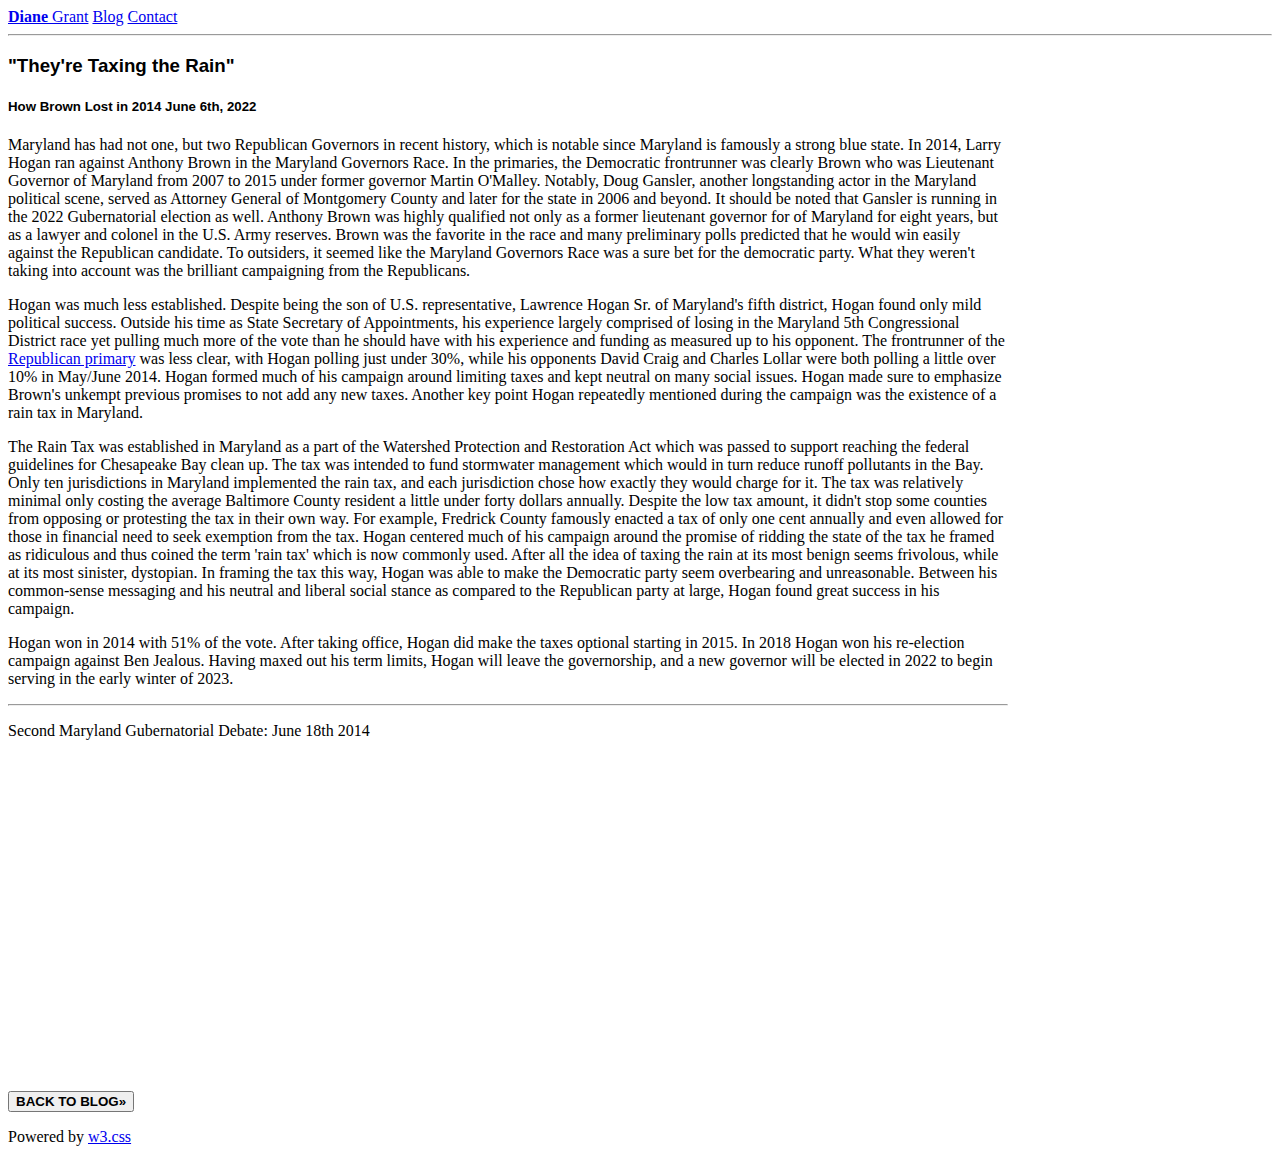
<file: Blog-HowBrownLostIn2014.html>
<!DOCTYPE html>
<html>
<meta charset="UTF-8">
<meta name="viewport" content="width=device-width, initial-scale=1">
<link rel="stylesheet" href="https://www.w3schools.com/w3css/3/w3.css">
<link rel="stylesheet"
      href="https://cdnjs.cloudflare.com/ajax/libs/font-awesome/4.6.3/css/font-awesome.min.css">
<script src="myScript.js"></script>
<style>
    h1, h2, h3, h4, h5, h6 {
        font-family: Tahoma, "Trebuchet MS", sans-serif;
    }
</style>
<body>
<!-- Navigation -->
<div class="w3-top">
    <nav class="w3-bar w3-black">
        <a href="index.html" class="w3-bar-item w3-button w3-amber w3-hover-yellow"><b>Diane</b>
            Grant</a>
        <a href="blog.html"
           class="w3-button w3-bar-item w3-hover-text-amber w3-hover-black">Blog</a>
        <a href="contact.html" class="w3-button w3-bar-item w3-hover-text-amber w3-hover-black">Contact</a>
    </nav>
</div>
<hr>
<div class="w3-content" style="max-width:1000px">
    <!-- Grid -->
    <div class="w3-row">
        <!-- Blog entries -->
        <div class="w3-threequarters l8 s12">
            <!-- Blog entry -->
            <div class="w3-card-4 w3-margin w3-white">
                <div class="w3-container">
                    <h3><b>"They're Taxing the Rain"</b></h3>
                    <h5>How Brown Lost in 2014 <span class="w3-opacity">June 6th, 2022</span></h5>
                </div>
                <!--<div><img
                        src="https://upload.wikimedia.org/wikipedia/commons/5/5d/Chesapeake_Bay_Bridge-Tunnel%2C_Virginia_Beach_Area.jpg"
                        alt="the Bay" style="width:100%"></div>-->

                <div class="w3-container">
                    <p>Maryland has had not one, but two Republican Governors in recent history, which is
                        notable since Maryland is famously a strong blue state. In 2014, Larry Hogan
                        ran against Anthony Brown in the Maryland Governors Race. In the primaries,
                        the Democratic frontrunner was clearly Brown who was Lieutenant Governor of
                        Maryland from 2007 to 2015 under former governor Martin O'Malley. Notably,
                        Doug Gansler, another longstanding actor in the Maryland political scene,
                        served as Attorney General of Montgomery County and later for the state in
                        2006 and beyond. It should be noted that Gansler is running in the 2022 Gubernatorial election as
                        well. Anthony Brown was highly qualified not only as a former lieutenant governor for
                        of Maryland for eight years, but as a lawyer and colonel in the U.S. Army reserves. Brown was the
                        favorite in the race and many preliminary polls predicted that he would win
                        easily against the Republican candidate. To outsiders, it seemed like the
                        Maryland Governors Race was a sure bet for the democratic party. What they
                        weren't taking into account was the brilliant campaigning from the
                        Republicans.
                    </p>
                    <p>
                        Hogan was much less established. Despite being the son of U.S.
                        representative, Lawrence Hogan Sr. of Maryland's fifth district, Hogan found
                        only mild political success. Outside his time as State Secretary of
                        Appointments, his experience largely comprised of losing in the Maryland 5th
                        Congressional District race yet pulling much more of the vote than he should
                        have with his experience and funding as measured up to his opponent. The
                        frontrunner of the <a
                            href="https://www.baltimoresun.com/politics/bs-md-governor-poll-20140607-story.html?page=1">
                        Republican primary</a> was less clear, with Hogan polling
                        just under 30%, while his opponents David Craig and Charles Lollar were both
                        polling a little over 10% in May/June 2014. Hogan formed much of his
                        campaign around limiting taxes and kept neutral on many social issues. Hogan
                        made sure to emphasize Brown's unkempt previous promises to not add any new
                        taxes. Another key point Hogan repeatedly mentioned during the campaign was the
                        existence of a rain tax in Maryland.
                    </p>
                    <p>
                        The Rain Tax was established in Maryland as a part of the Watershed
                        Protection and Restoration Act which was passed to support reaching the
                        federal guidelines for Chesapeake Bay clean up. The tax was intended to fund
                        stormwater management which would in turn reduce runoff pollutants in the
                        Bay. Only ten jurisdictions in Maryland implemented the rain tax, and each
                        jurisdiction chose how exactly they would charge for it. The tax was
                        relatively minimal only costing the average Baltimore County resident a
                        little under forty dollars annually. Despite the low tax amount, it didn't
                        stop some counties from opposing or protesting the tax in their own way. For
                        example, Fredrick County famously enacted a tax of only one cent annually
                        and even allowed for those in financial need to seek exemption from the tax.
                        Hogan centered much of his campaign around the promise of ridding the state
                        of the tax he framed as ridiculous and thus coined the term 'rain tax' which
                        is now commonly used. After all the idea of taxing the rain at its most
                        benign seems frivolous, while at its most sinister, dystopian. In framing
                        the tax this way, Hogan was able to make the Democratic party seem
                        overbearing and unreasonable. Between his common-sense messaging and his
                        neutral and liberal social stance as compared to the Republican party at
                        large, Hogan found great success in his campaign.
                    </p>
                    <p>
                        Hogan won in 2014 with 51% of the vote. After taking office, Hogan did make
                        the taxes optional starting in 2015. In 2018 Hogan won his re-election
                        campaign against Ben Jealous. Having maxed out his term limits, Hogan will
                        leave the governorship, and a new governor will be elected in 2022 to begin
                        serving in the early winter of 2023.
                    </p>
                    <hr>
                    <div class="w3-row w3-center">
                        <p>Second Maryland Gubernatorial Debate: June 18th 2014</P>
                        <p>
                            <iframe width="560" height="315"
                                    src="https://www.youtube-nocookie.com/embed/Gv-G9UF-v-4"
                                    title="YouTube video player" frameborder="0"
                                    allow="accelerometer; autoplay; clipboard-write; encrypted-media; gyroscope; picture-in-picture"
                                    allowfullscreen></iframe>
                        </p>
                    </div>
                    <div class="w3-row">
                        <div class="w3-col m8 s12">
                            <p>
                                <a href="blog.html">
                                    <button class="w3-button w3-padding-large w3-white w3-border">
                                        <b>BACK TO BLOG»</b></button>
                                </a>
                            </p>
                        </div>
                    </div>
                </div>
            </div>
        </div>
    </div>

    <!-- Footer -->
    <footer class="w3-container w3-padding-16 w3-center w3-black w3-xlarge">
        <p class="w3-medium">
            Powered by <a href="https://www.w3schools.com/w3css/default.asp"
                          target="_blank">w3.css</a>
        </p>
    </footer>
</body>
</html>
</file>
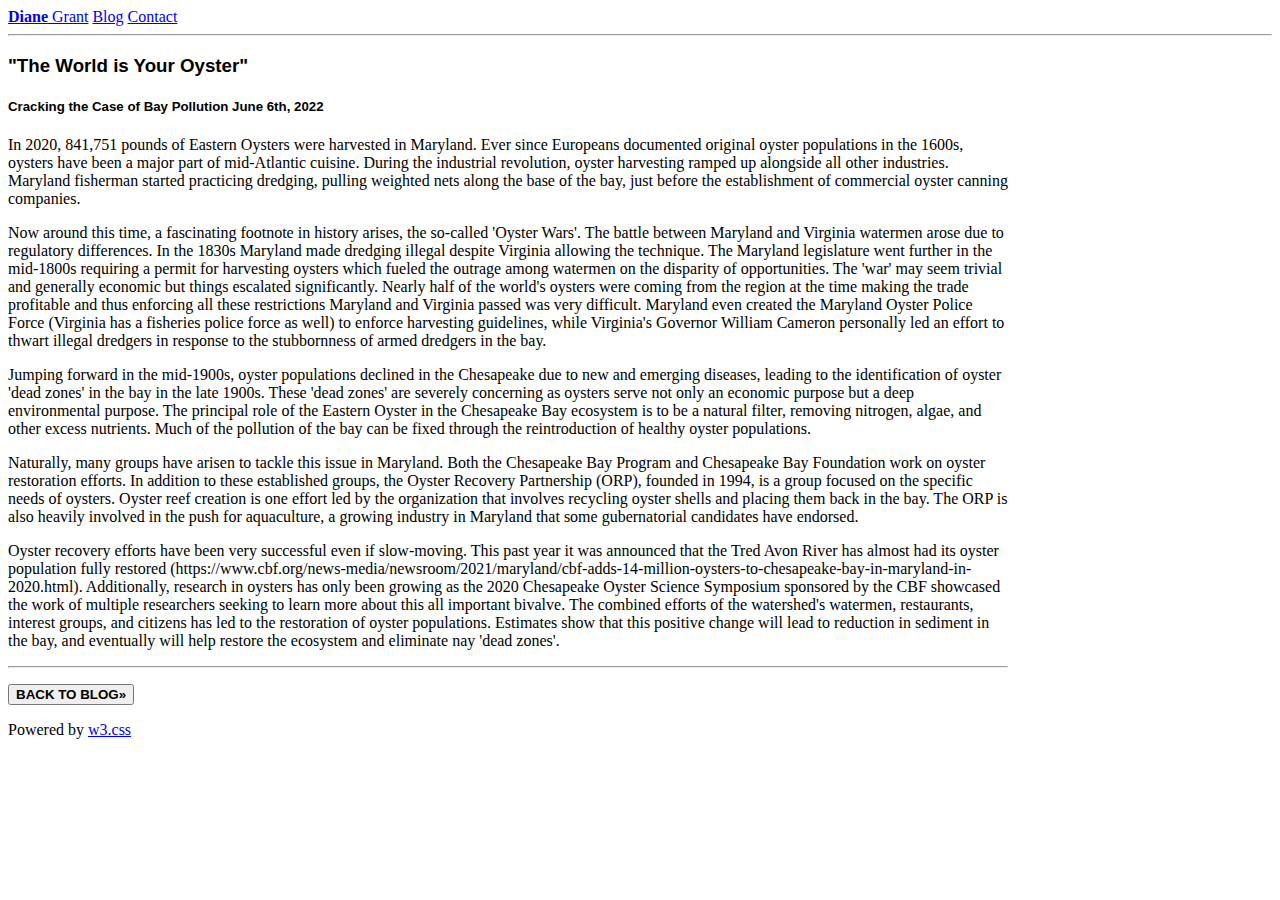
<file: Blog-Oysters.html>
<!DOCTYPE html>
<html>
<meta charset="UTF-8">
<meta name="viewport" content="width=device-width, initial-scale=1">
<link rel="stylesheet" href="https://www.w3schools.com/w3css/3/w3.css">
<link rel="stylesheet"
      href="https://cdnjs.cloudflare.com/ajax/libs/font-awesome/4.6.3/css/font-awesome.min.css">
<script src="myScript.js"></script>
<style>
    h1, h2, h3, h4, h5, h6 {
        font-family: Tahoma, "Trebuchet MS", sans-serif;
    }
</style>
<body>
<!-- Navigation -->
<div class="w3-top">
    <nav class="w3-bar w3-black">
        <a href="index.html" class="w3-bar-item w3-button w3-amber w3-hover-yellow"><b>Diane</b>
            Grant</a>
        <a href="blog.html"
           class="w3-button w3-bar-item w3-hover-text-amber w3-hover-black">Blog</a>
        <a href="contact.html" class="w3-button w3-bar-item w3-hover-text-amber w3-hover-black">Contact</a>
    </nav>
</div>
<hr>
<div class="w3-content" style="max-width:1000px">
    <!-- Grid -->
    <div class="w3-row">
        <!-- Blog entries -->
        <div class="w3-threequarters l8 s12">
            <!-- Blog entry -->
            <div class="w3-card-4 w3-margin w3-white w3-serif">
                <div class="w3-container">
                    <h3><b>"The World is Your Oyster"</b></h3>
                    <h5>Cracking the Case of Bay Pollution <span
                            class="w3-opacity">June 6th, 2022</span></h5>
                </div>
                <!--<div><img
                        src="https://upload.wikimedia.org/wikipedia/commons/5/5d/Chesapeake_Bay_Bridge-Tunnel%2C_Virginia_Beach_Area.jpg"
                        alt="the Bay" style="width:100%"></div>-->

                <div class="w3-container">
                    <p>In 2020, 841,751 pounds of Eastern Oysters were harvested in Maryland. Ever
                        since Europeans documented original oyster populations in the 1600s, oysters have been
                        a major part of mid-Atlantic cuisine. During the industrial revolution,
                        oyster harvesting ramped up alongside all other industries. Maryland fisherman started
                        practicing dredging, pulling weighted nets along the base of the bay, just before the
                        establishment of commercial oyster canning companies.
                    </p>
                    <p>
                        Now around this time, a fascinating footnote in history arises, the
                        so-called 'Oyster Wars'. The battle between Maryland and Virginia watermen
                        arose due to regulatory differences. In the 1830s Maryland made dredging
                        illegal despite Virginia allowing the technique. The Maryland legislature
                        went further in the mid-1800s requiring a permit for harvesting oysters
                        which fueled the outrage among watermen on the disparity of opportunities.
                        The 'war' may seem trivial and generally economic but things escalated
                        significantly. Nearly half of the world's oysters were coming from the
                        region at the time making the trade profitable and thus enforcing all these
                        restrictions Maryland and Virginia passed was very difficult. Maryland even
                        created the Maryland Oyster Police Force (Virginia has a fisheries police
                        force as well) to enforce harvesting guidelines, while Virginia's Governor
                        William Cameron personally led an effort to thwart illegal dredgers in
                        response to the stubbornness of armed dredgers in the bay.
                    </p>
                    <p>
                        Jumping forward in the mid-1900s, oyster populations declined in the
                        Chesapeake due to new and emerging diseases, leading to the identification
                        of oyster 'dead zones' in the bay in the late 1900s. These 'dead zones' are
                        severely concerning as oysters serve not only an economic purpose but a deep
                        environmental purpose. The principal role of the Eastern Oyster in the
                        Chesapeake Bay ecosystem is to be a natural filter, removing nitrogen,
                        algae, and other excess nutrients. Much of the pollution of the bay can be
                        fixed through the reintroduction of healthy oyster populations.
                    </p>
                    <p>
                        Naturally, many groups have arisen to tackle this issue in Maryland. Both
                        the Chesapeake Bay Program and Chesapeake Bay Foundation work on oyster
                        restoration efforts. In addition to these established groups, the Oyster
                        Recovery Partnership (ORP), founded in 1994, is a group focused on the
                        specific needs of oysters. Oyster reef creation is one effort led by the
                        organization that involves recycling oyster shells and placing them back in
                        the bay. The ORP is also heavily involved in the push for aquaculture, a
                        growing industry in Maryland that some gubernatorial candidates have
                        endorsed.
                    </p>
                    <p>
                        Oyster recovery efforts have been very successful even if slow-moving. This
                        past year it was announced that the Tred Avon River has almost had its
                        oyster population fully restored
                        (https://www.cbf.org/news-media/newsroom/2021/maryland/cbf-adds-14-million-oysters-to-chesapeake-bay-in-maryland-in-2020.html).
                        Additionally, research in oysters has only been growing as the 2020
                        Chesapeake Oyster Science Symposium sponsored by the CBF showcased the work
                        of multiple researchers seeking to learn more about this all important
                        bivalve. The combined efforts of the watershed's watermen, restaurants,
                        interest groups, and citizens has led to the restoration of oyster
                        populations. Estimates show that this positive change will lead to reduction
                        in sediment in the bay, and eventually will help restore the ecosystem and
                        eliminate nay 'dead zones'.
                    </p>
                    <hr>
                    <div class="w3-row">
                        <div class="w3-col m8 s12">
                            <p>
                                <a href="blog.html">
                                    <button class="w3-button w3-padding-large w3-white w3-border">
                                        <b>BACK TO BLOG»</b></button>
                                </a>
                            </p>
                        </div>
                    </div>
                </div>
            </div>
        </div>
    </div>

    <!-- Footer -->
    <footer class="w3-container w3-padding-64 w3-center w3-black w3-xlarge">
        <p class="w3-medium">
            Powered by <a href="https://www.w3schools.com/w3css/default.asp"
                          target="_blank">w3.css</a>
        </p>
    </footer>
</body>
</html>
</file>
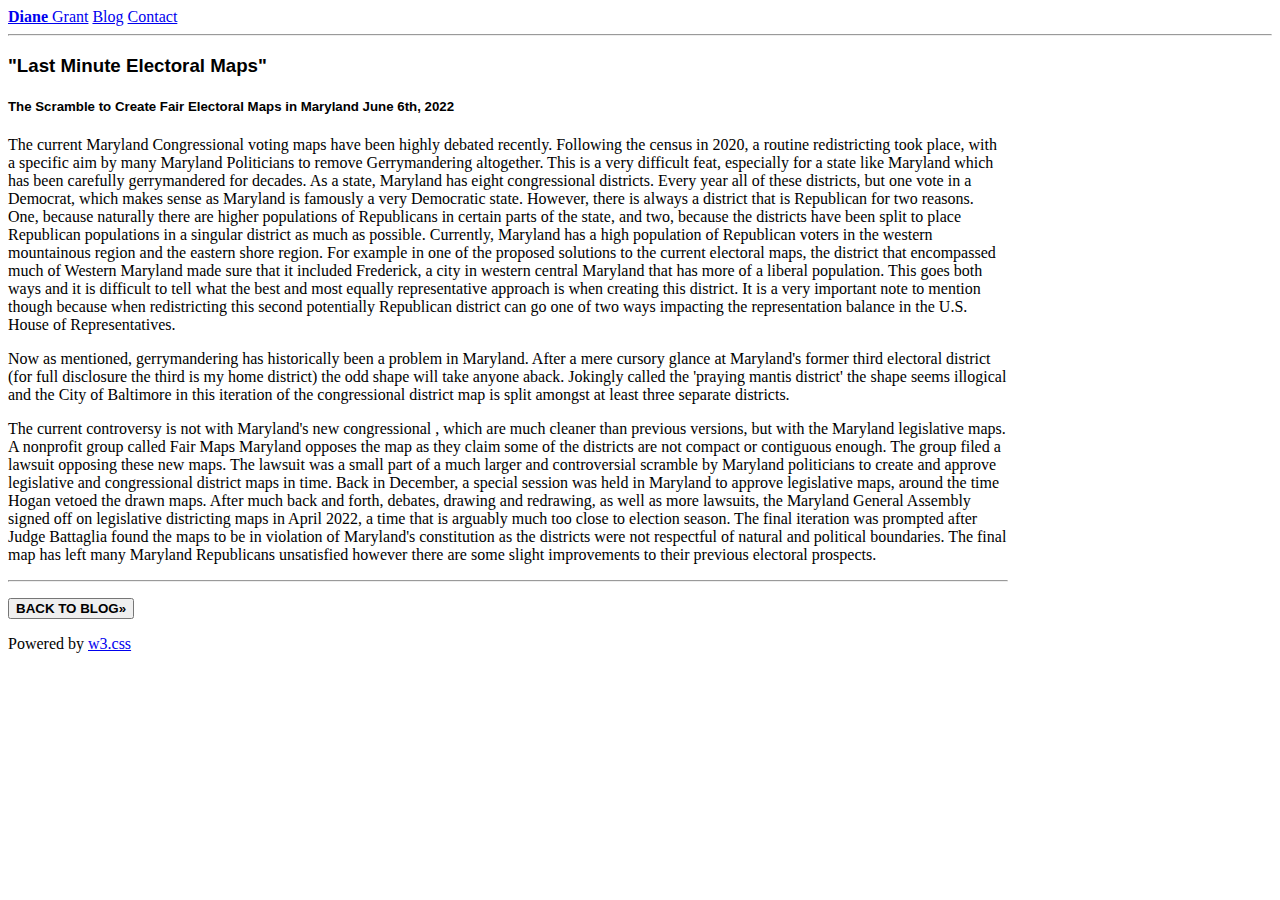
<file: Blog-UndecidedElectoralMaps.html>
<!DOCTYPE html>
<html>
<meta charset="UTF-8">
<meta name="viewport" content="width=device-width, initial-scale=1">
<link rel="stylesheet" href="https://www.w3schools.com/w3css/3/w3.css">
<link rel="stylesheet"
      href="https://cdnjs.cloudflare.com/ajax/libs/font-awesome/4.6.3/css/font-awesome.min.css">
<script src="myScript.js"></script>
<style>
    h1, h2, h3, h4, h5, h6 {
        font-family: Tahoma, "Trebuchet MS", sans-serif;
    }
</style>
<body>
<!-- Navigation -->
<div class="w3-top">
    <nav class="w3-bar w3-black">
        <a href="index.html" class="w3-bar-item w3-button w3-amber w3-hover-yellow"><b>Diane</b>
            Grant</a>
        <a href="blog.html"
           class="w3-button w3-bar-item w3-hover-text-amber w3-hover-black">Blog</a>
        <a href="contact.html" class="w3-button w3-bar-item w3-hover-text-amber w3-hover-black">Contact</a>
    </nav>
</div>
<hr>
<div class="w3-content" style="max-width:1000px">
    <!-- Grid -->
    <div class="w3-row">
        <!-- Blog entries -->
        <div class="w3-threequarters l8 s12">
            <!-- Blog entry -->
            <div class="w3-card-4 w3-margin w3-white">
                <div class="w3-container">
                    <h3><b>"Last Minute Electoral Maps"</b></h3>
                    <h5>The Scramble to Create Fair Electoral Maps in Maryland <span
                            class="w3-opacity">June 6th, 2022</span></h5>
                </div>
                <!--<div><img
                        src="https://upload.wikimedia.org/wikipedia/commons/5/5d/Chesapeake_Bay_Bridge-Tunnel%2C_Virginia_Beach_Area.jpg"
                        alt="the Bay" style="width:100%"></div>-->

                <div class="w3-container">
                    <p>The current Maryland Congressional voting maps have been highly debated
                        recently. Following the census in 2020, a routine redistricting took place,
                         with a specific aim by many Maryland Politicians to remove
                        Gerrymandering altogether. This is a very difficult feat, especially
                        for a state like Maryland which has been carefully gerrymandered for
                        decades. As a state, Maryland has eight congressional districts. Every year all
                        of these districts, but one vote in a Democrat, which makes sense as Maryland
                        is famously a very Democratic state. However, there is always a district
                        that is Republican for two reasons. One, because naturally there are higher
                        populations of Republicans in certain parts of the state, and two, because
                        the districts have been split to place Republican populations in a singular
                        district as much as possible. Currently, Maryland has a high population of
                        Republican voters in the western mountainous region and the eastern shore
                        region. For example in one of the proposed solutions to the current
                        electoral maps, the district that encompassed much of Western Maryland made
                        sure that it included Frederick, a city in western central Maryland that has
                        more of a liberal population. This goes both ways and it is difficult to
                        tell what the best and most equally representative approach is when creating
                        this district. It is a very important note to mention though because when
                        redistricting this second potentially Republican district can go one of two
                        ways impacting the representation balance in the U.S. House of
                        Representatives.
                    </p>
                    <p>
                        Now as mentioned, gerrymandering has historically been a problem in
                        Maryland. After a mere cursory glance at Maryland's former third electoral
                        district (for full disclosure the third is my home district) the odd shape
                        will take anyone aback. Jokingly called the 'praying mantis district' the
                        shape seems illogical and the City of Baltimore in this iteration of the
                        congressional district map is split amongst at least three separate
                        districts.
                    </p>
                    <p>
                        The current controversy is not with Maryland's new congressional , which
                        are much cleaner than previous versions, but with the Maryland legislative
                        maps. A nonprofit group called Fair Maps Maryland opposes the map as they
                        claim some of the districts are not compact or contiguous enough. The group
                        filed a lawsuit opposing these new maps. The lawsuit was a small part of a
                        much larger and controversial scramble by Maryland politicians to create and
                        approve legislative and congressional district maps in time. Back in
                        December, a special session was held in Maryland to approve legislative
                        maps, around the time Hogan vetoed the drawn maps. After much back and
                        forth, debates, drawing and redrawing, as well as more lawsuits, the
                        Maryland General Assembly signed off on legislative districting maps in
                        April 2022, a time that is arguably much too close to election season. The
                        final iteration was prompted after Judge Battaglia found the maps to be in
                        violation of Maryland's constitution as the districts were not respectful of
                        natural and political boundaries. The final map has left many Maryland
                        Republicans unsatisfied however there are some slight improvements to their
                        previous electoral prospects.
                    </p>
                    <hr>
                    <div class="w3-row">
                        <div class="w3-col m8 s12">
                            <p>
                                <a href="blog.html">
                                    <button class="w3-button w3-padding-large w3-white w3-border">
                                        <b>BACK TO BLOG»</b></button>
                                </a>
                            </p>
                        </div>
                    </div>
                </div>
            </div>
        </div>
    </div>

    <!-- Footer -->
    <footer class="w3-container w3-padding-64 w3-center w3-black w3-xlarge">
        <p class="w3-medium">
            Powered by <a href="https://www.w3schools.com/w3css/default.asp"
                          target="_blank">w3.css</a>
        </p>
    </footer>
</body>
</html>
</file>
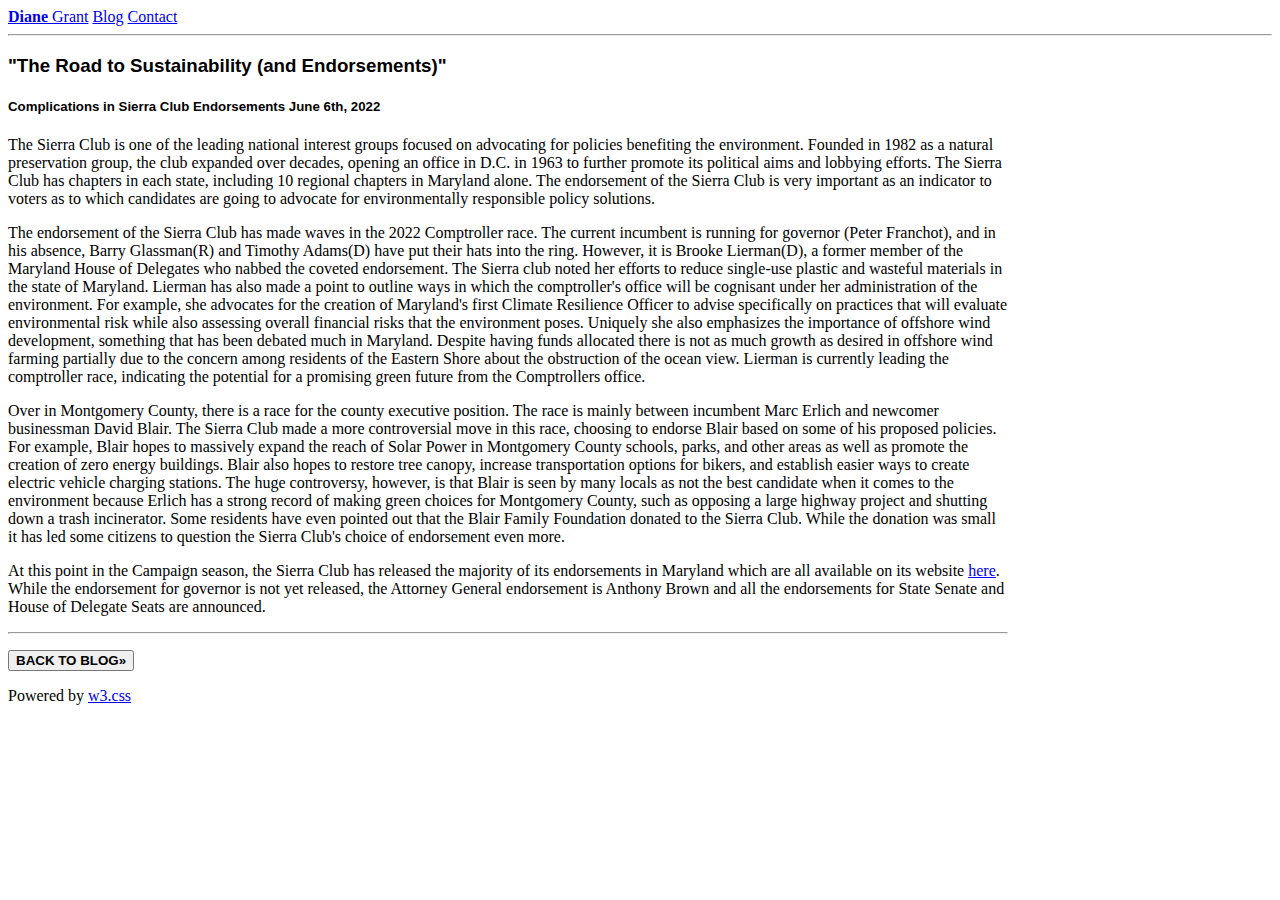
<file: Blog-WhoEndorsedWho.html>
<!DOCTYPE html>
<html>
<meta charset="UTF-8">
<meta name="viewport" content="width=device-width, initial-scale=1">
<link rel="stylesheet" href="https://www.w3schools.com/w3css/3/w3.css">
<link rel="stylesheet"
      href="https://cdnjs.cloudflare.com/ajax/libs/font-awesome/4.6.3/css/font-awesome.min.css">
<script src="myScript.js"></script>
<style>
    h1, h2, h3, h4, h5, h6 {
        font-family: Tahoma, "Trebuchet MS", sans-serif;
    }
</style>
<body>
<!-- Navigation -->
<div class="w3-top">
    <nav class="w3-bar w3-black">
        <a href="index.html" class="w3-bar-item w3-button w3-amber w3-hover-yellow"><b>Diane</b>
            Grant</a>
        <a href="blog.html"
           class="w3-button w3-bar-item w3-hover-text-amber w3-hover-black">Blog</a>
        <a href="contact.html" class="w3-button w3-bar-item w3-hover-text-amber w3-hover-black">Contact</a>
    </nav>
</div>
<hr>
<div class="w3-content" style="max-width:1000px">
    <!-- Grid -->
    <div class="w3-row">
        <!-- Blog entries -->
        <div class="w3-threequarters l8 s12">
            <!-- Blog entry -->
            <div class="w3-card-4 w3-margin w3-white">
                <div class="w3-container">
                    <h3><b>"The Road to Sustainability (and Endorsements)"</b></h3>
                    <h5>Complications in Sierra Club Endorsements <span class="w3-opacity">June 6th, 2022</span>
                    </h5>
                </div>
                <!-- <div><img
                        src="https://upload.wikimedia.org/wikipedia/commons/5/5d/Chesapeake_Bay_Bridge-Tunnel%2C_Virginia_Beach_Area.jpg"
                        alt="the Bay" style="width:100%"></div> -->

                <div class="w3-container">
                    <p>
                        The Sierra Club is one of the leading national interest groups focused on
                        advocating for policies benefiting the environment. Founded in 1982 as a
                        natural preservation group, the club expanded over decades, opening an
                        office in D.C. in 1963 to further promote its political aims and lobbying
                        efforts. The Sierra Club has chapters in each state, including 10 regional
                        chapters in Maryland alone. The endorsement of the Sierra Club is very
                        important as an indicator to voters as to which candidates are going to
                        advocate for environmentally responsible policy solutions.
                    </p>
                    <p>
                        The endorsement of the Sierra Club has made waves in the 2022 Comptroller
                        race. The current incumbent is running for governor (Peter Franchot), and in
                        his absence, Barry Glassman(R) and Timothy Adams(D) have put their hats into
                        the ring. However, it is Brooke Lierman(D), a former member of the Maryland
                        House of Delegates who nabbed the coveted endorsement. The Sierra club noted
                        her efforts to reduce single-use plastic and wasteful materials in the state
                        of Maryland. Lierman has also made a point to outline ways in which the
                        comptroller's office will be cognisant under her administration of the
                        environment. For example, she advocates for the creation of Maryland's first
                        Climate Resilience Officer to advise specifically on practices that will
                        evaluate environmental risk while also assessing overall financial risks
                        that the environment poses. Uniquely she also emphasizes the importance of
                        offshore wind development, something that has been debated much in Maryland.
                        Despite having funds allocated there is not as much growth as desired in
                        offshore wind farming partially due to the concern among residents of the
                        Eastern Shore about the obstruction of the ocean view. Lierman is
                        currently leading the comptroller race, indicating the potential for a
                        promising green future from the Comptrollers office.
                    </p>
                    <p>
                        Over in Montgomery County, there is a race for the county executive
                        position. The race is mainly between incumbent Marc Erlich and newcomer
                        businessman David Blair. The Sierra Club made a more controversial move in
                        this race, choosing to endorse Blair based on some of his proposed policies.
                        For example, Blair hopes to massively expand the reach of Solar Power in
                        Montgomery County schools, parks, and other areas as well as promote the
                        creation of zero energy buildings. Blair also hopes to restore tree canopy,
                        increase transportation options for bikers, and establish easier ways to
                        create electric vehicle charging stations. The huge controversy, however, is
                        that Blair is seen by many locals as not the best candidate when it comes to
                        the environment because Erlich has a strong record of making green choices
                        for Montgomery County, such as opposing a large highway project and shutting
                        down a trash incinerator. Some residents have even pointed out that the
                        Blair Family Foundation donated to the Sierra Club. While the donation was
                        small it has led some citizens to question the Sierra Club's choice of
                        endorsement even more.
                    </p>
                    <p>
                        At this point in the Campaign season, the Sierra Club has released the
                        majority of its endorsements in Maryland which are all available on its
                        website <a href="https://www.sierraclub.org/maryland/2022-election-endorsements">here</a>. While the endorsement for governor is not yet released, the
                        Attorney General endorsement is Anthony Brown and all the endorsements for State Senate and
                        House of Delegate Seats are announced.
                    </p>
                    <hr>
                    <div class="w3-row">
                        <div class="w3-col m8 s12">
                            <p>
                                <a href="blog.html">
                                    <button class="w3-button w3-padding-large w3-white w3-border">
                                        <b>BACK TO BLOG»</b></button>
                                </a>
                            </p>
                        </div>
                    </div>
                </div>
            </div>
        </div>
    </div>

    <!-- Footer -->
    <footer class="w3-container w3-padding-16 w3-center w3-black w3-xlarge">
        <p class="w3-medium">
            Powered by <a href="https://www.w3schools.com/w3css/default.asp"
                          target="_blank">w3.css</a>
        </p>
    </footer>
</body>
</html>
</file>
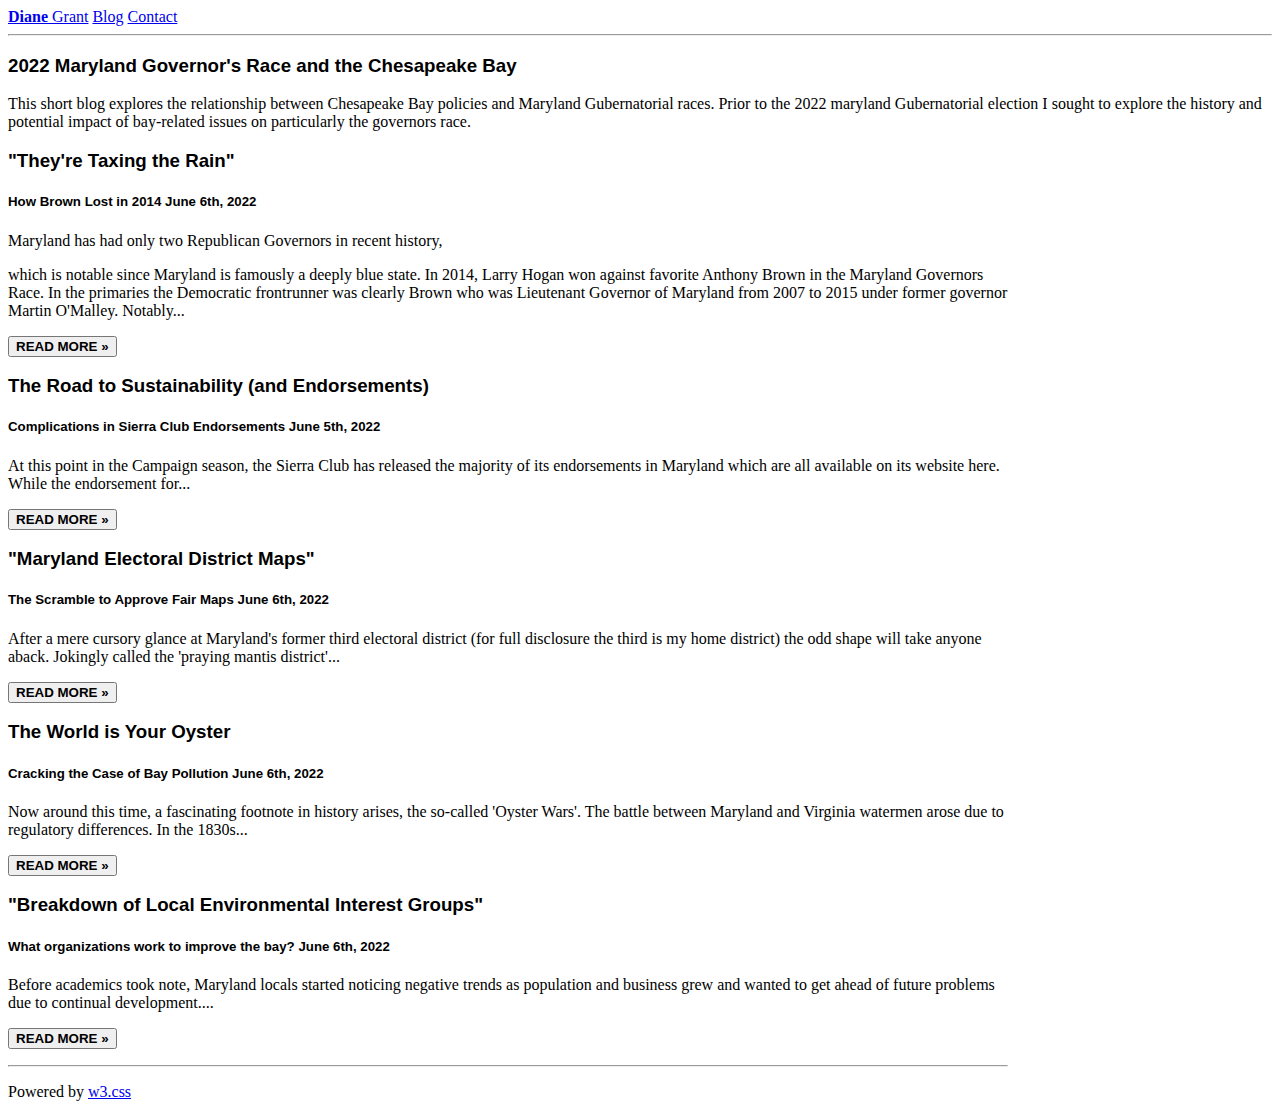
<file: blog.html>
<!DOCTYPE html>
<html>
<meta charset="UTF-8">
<meta name="viewport" content="width=device-width, initial-scale=1">
<link rel="stylesheet" href="https://www.w3schools.com/w3css/3/w3.css">
<link rel="stylesheet"
      href="https://cdnjs.cloudflare.com/ajax/libs/font-awesome/4.6.3/css/font-awesome.min.css">
<script src="myScript.js"></script>
<style>
    h1, h2, h3, h4, h5, h6 {
        font-family: Tahoma, "Trebuchet MS", sans-serif;
    }
</style>
<body>
<!-- Navigation -->
<div class="w3-top">
    <nav class="w3-bar w3-black">
        <a href="index.html" class="w3-bar-item w3-button w3-amber w3-hover-yellow"><b>Diane</b>
            Grant</a>
        <a href="blog.html"
           class="w3-button w3-bar-item w3-hover-text-amber w3-hover-black">Blog</a>
        <a href="contact.html" class="w3-button w3-bar-item w3-hover-text-amber w3-hover-black">Contact</a>
    </nav>
</div>
<hr>
<div class="w3-container w3-black w3-center w3-margin-left w3-margin-right"><h3>2022 Maryland Governor's Race and the Chesapeake Bay</h3>
    <p>This short blog explores the relationship between Chesapeake Bay policies and Maryland Gubernatorial races. Prior to
        the 2022 maryland Gubernatorial election I sought to explore the history and potential impact of bay-related
        issues on particularly the governors race.</p>
</div>
<div class="w3-content" style="max-width:1000px">
    <!-- Grid -->
    <div class="w3-row">
        <!-- Blog entries -->
        <div class="w3-threequarters l8 s12">
            <!-- Blog entry -->
            <div class="w3-card-4 w3-margin w3-white">
                <div class="w3-container">
                    <h3><b>"They're Taxing the Rain"</b></h3>
                    <h5>How Brown Lost in 2014 <span class="w3-opacity">June 6th, 2022</span></h5>
                </div>
                <!--                <div><img-->
                <!--                        src="https://upload.wikimedia.org/wikipedia/commons/5/5d/Chesapeake_Bay_Bridge-Tunnel%2C_Virginia_Beach_Area.jpg"-->
                <!--                        alt="the Bay" style="width:100%"></div>-->

                <div class="w3-container">
                    <p>Maryland has had only two Republican Governors in recent history,</p>
                    <p>which is notable since Maryland is famously a deeply blue state. In 2014,
                        Larry Hogan won against favorite Anthony Brown in the Maryland Governors
                        Race. In the primaries the Democratic frontrunner was clearly Brown who was
                        Lieutenant Governor of Maryland from 2007 to 2015 under former governor
                        Martin O'Malley. Notably...</p>
                    <div class="w3-row">
                        <div class="w3-col m8 s12">
                            <p>
                                <a href="Blog-HowBrownLostIn2014.html">
                                    <button class="w3-button w3-padding-large w3-white w3-border">
                                        <b>READ MORE »</b></button>
                                </a>
                            </p>
                        </div>
                    </div>
                </div>
            </div>

            <!-- Blog entry -->
            <div class="w3-card-4 w3-margin w3-white">
                <div class="w3-container">
                    <h3><b>The Road to Sustainability (and Endorsements)</b></h3>
                    <h5>Complications in Sierra Club Endorsements<span
                            class="w3-opacity"> June 5th, 2022</span>
                    </h5>
                </div>
                <!--                <div><img-->
                <!--                        src="https://dtbeacon.net/wp-content/uploads/2022/05/20829213546_894dd98d9e_b-900x600.jpg"-->
                <!--                        style="width:100%" alt="water w/ bridge background"></div>-->

                <div class="w3-container">
                    <p>At this point in the Campaign season, the Sierra Club has released the
                        majority of its endorsements in Maryland which are all available on its
                        website here. While the endorsement for...</p>
                    <div class="w3-row">
                        <div class="w3-col m8 s12">
                            <p>
                                <a href="Blog-WhoEndorsedWho.html">
                                    <button class="w3-button w3-padding-large w3-white w3-border w3-sans-serif">
                                        <b>READ
                                            MORE »</b></button>
                                </a>
                            </p>
                        </div>
                    </div>
                </div>
            </div>

            <!-- Blog entry -->
            <div class="w3-card-4 w3-margin w3-white">
                <!--                <div><img-->
                <!--                        src="https://dtbeacon.net/wp-content/uploads/2022/05/20829213546_894dd98d9e_b-900x600.jpg"-->
                <!--                        style="width:100%" alt="water w/ bridge background"></div>-->
                <div class="w3-container">
                    <h3><b>"Maryland Electoral District Maps"</b></h3>
                    <h5>The Scramble to Approve Fair Maps <span
                            class="w3-opacity"> June 6th, 2022</span></h5>
                </div>

                <div class="w3-container">
                    <p>After a mere cursory glance at Maryland's former third electoral
                        district (for full disclosure the third is my home district) the odd shape
                        will take anyone aback. Jokingly called the 'praying mantis district'...</p>
                    <div class="w3-row">
                        <div class="w3-col m8 s12">
                            <p>
                                <a href="Blog-UndecidedElectoralMaps.html">
                                <button class="w3-button w3-padding-large w3-white w3-border w3-sans-serif"><b>READ
                                    MORE »</b></button></a>
                            </p>
                        </div>
                    </div>
                </div>
            </div>
            <!-- Blog entry -->
            <div class="w3-card-4 w3-margin w3-white">
                <div class="w3-container">
                    <h3><b>The World is Your Oyster</b></h3>
                    <h5>Cracking the Case of Bay Pollution<span
                            class="w3-opacity"> June 6th, 2022</span>
                    </h5>
                </div>
                <!--                <div><img-->
                <!--                        src="https://dtbeacon.net/wp-content/uploads/2022/05/20829213546_894dd98d9e_b-900x600.jpg"-->
                <!--                        style="width:100%" alt="water w/ bridge background"></div>-->

                <div class="w3-container">
                    <p> Now around this time, a fascinating footnote in history arises, the
                        so-called 'Oyster Wars'. The battle between Maryland and Virginia watermen
                        arose due to regulatory differences. In the 1830s...</p>
                    <div class="w3-row">
                        <div class="w3-col m8 s12">
                            <p>
                                <a href="Blog-Oysters.html">
                                <button class="w3-button w3-padding-large w3-white w3-border w3-sans-serif"><b>READ
                                    MORE »</b></button></a>
                            </p>
                        </div>
                    </div>
                </div>
            </div>
            <!-- blog entry -->
            <div class="w3-card-4 w3-margin w3-white">
                <!--                <div><img-->
                <!--                        src="https://dtbeacon.net/wp-content/uploads/2022/05/20829213546_894dd98d9e_b-900x600.jpg"-->
                <!--                        style="width:100%" alt="water w/ bridge background"></div>-->
                <div class="w3-container">
                    <h3><b>"Breakdown of Local Environmental Interest Groups"</b></h3>
                    <h5>What organizations work to improve the bay?<span class="w3-opacity"> June 6th, 2022</span>
                    </h5>
                </div>

                <div class="w3-container">
                    <p>Before academics took note, Maryland locals started
                        noticing negative trends as population and business grew and wanted to get
                        ahead of future problems due to continual development....</p>
                    <div class="w3-row">
                        <div class="w3-col m8 s12">
                            <p>
                                <a href="Blog-BreakdownOfInterestGroups.html">
                                <button class="w3-button w3-padding-large w3-white w3-border"><b>READ
                                    MORE »</b></button></a>
                            </p>
                        </div>
                    </div>
                </div>
            </div>
            <!-- END BLOG ENTRIES -->
            <hr>
        </div>
    </div>
</div>

<!-- Footer -->
<footer class="w3-container w3-padding-16 w3-center w3-black w3-xlarge">
    <p class="w3-medium">
        Powered by <a href="https://www.w3schools.com/w3css/default.asp" target="_blank">w3.css</a>
    </p>
</footer>

</body>
</html>
</file>
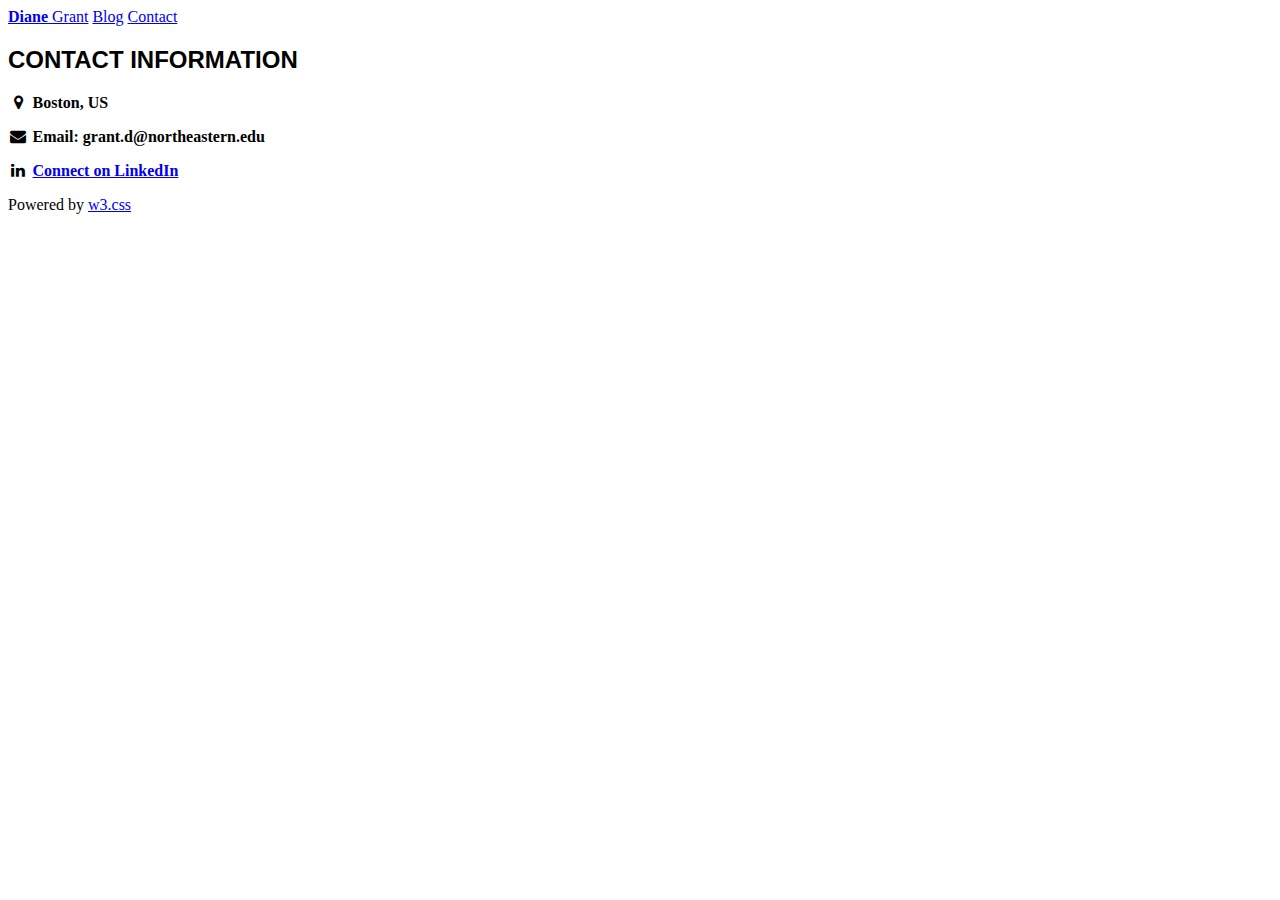
<file: contact.html>
<!DOCTYPE html>
<html>
<meta charset="UTF-8">
<meta name="viewport" content="width=device-width, initial-scale=1">
<link rel="stylesheet" href="https://www.w3schools.com/w3css/3/w3.css">
<link rel="stylesheet"
      href="https://cdnjs.cloudflare.com/ajax/libs/font-awesome/4.6.3/css/font-awesome.min.css">
<script src="myScript.js"></script>
<style>
    h1, h2, h3, h4, h5, h6 {
        font-family: Tahoma, "Trebuchet MS", sans-serif;
    }
</style>
<body>

<!-- Navigation -->
<div class="w3-top">
    <nav class="w3-bar w3-black">
        <a href="index.html" class="w3-bar-item w3-button w3-amber w3-hover-yellow"><b>Diane</b>
            Grant</a>
        <a href="blog.html"
           class="w3-button w3-bar-item w3-hover-text-amber w3-hover-black">Blog</a>
        <a href="contact.html" class="w3-button w3-bar-item w3-hover-text-amber w3-hover-black">Contact</a>
    </nav>
</div>

<!-- Contact Section -->
<div class="w3-padding-64 w3-content w3-text-grey" id="contact">
    <h2 class="w3-wide">CONTACT INFORMATION</h2>
    <div class="w3-section w3-left-margin">
        <p><i class="fa fa-map-marker fa-fw w3-text-black w3-xxlarge w3-margin-right">
        </i> <b>Boston, US</b></p>
        <p><i class="fa fa-envelope fa-fw w3-text-black w3-xxlarge w3-margin-right">
        </i> <b>Email: grant.d@northeastern.edu</b></p>
        <p><i class="fa fa-linkedin fa-fw w3-text-black w3-xxlarge w3-margin-right">
        </i> <b><a href="https://www.linkedin.com/in/diane-grant-cs-ps"> Connect on LinkedIn </a></b></p>

    </div>
<!--    <p>Get Connected:</p>-->

<!--    <form action="/action_page.php" target="_blank">-->
<!--        <p><input class="w3-input w3-padding-16" type="text" placeholder="Name" required-->
<!--                  name="Name"></p>-->
<!--        <p><input class="w3-input w3-padding-16" type="text" placeholder="Email" required-->
<!--                  name="Email"></p>-->
<!--        <p><input class="w3-input w3-padding-16" type="text" placeholder="Subject" required-->
<!--                  name="Subject"></p>-->
<!--        <p><input class="w3-input w3-padding-16" type="text" placeholder="Message" required-->
<!--                  name="Message"></p>-->
<!--        <p>-->
<!--            <button class="w3-button w3-light-grey w3-padding-large" type="submit">-->
<!--                <i class="fa fa-paper-plane"></i> SEND MESSAGE-->
<!--            </button>-->
<!--        </p>-->
<!--    </form>-->
    <!-- End Contact Section -->
</div>

<!-- Footer -->
<footer class="w3-container w3-padding-16 w3-center w3-black w3-xlarge">
    <p class="w3-medium">
        Powered by <a href="https://www.w3schools.com/w3css/default.asp" target="_blank">w3.css</a>
    </p>
</footer>

</body>
</html>
</file>
